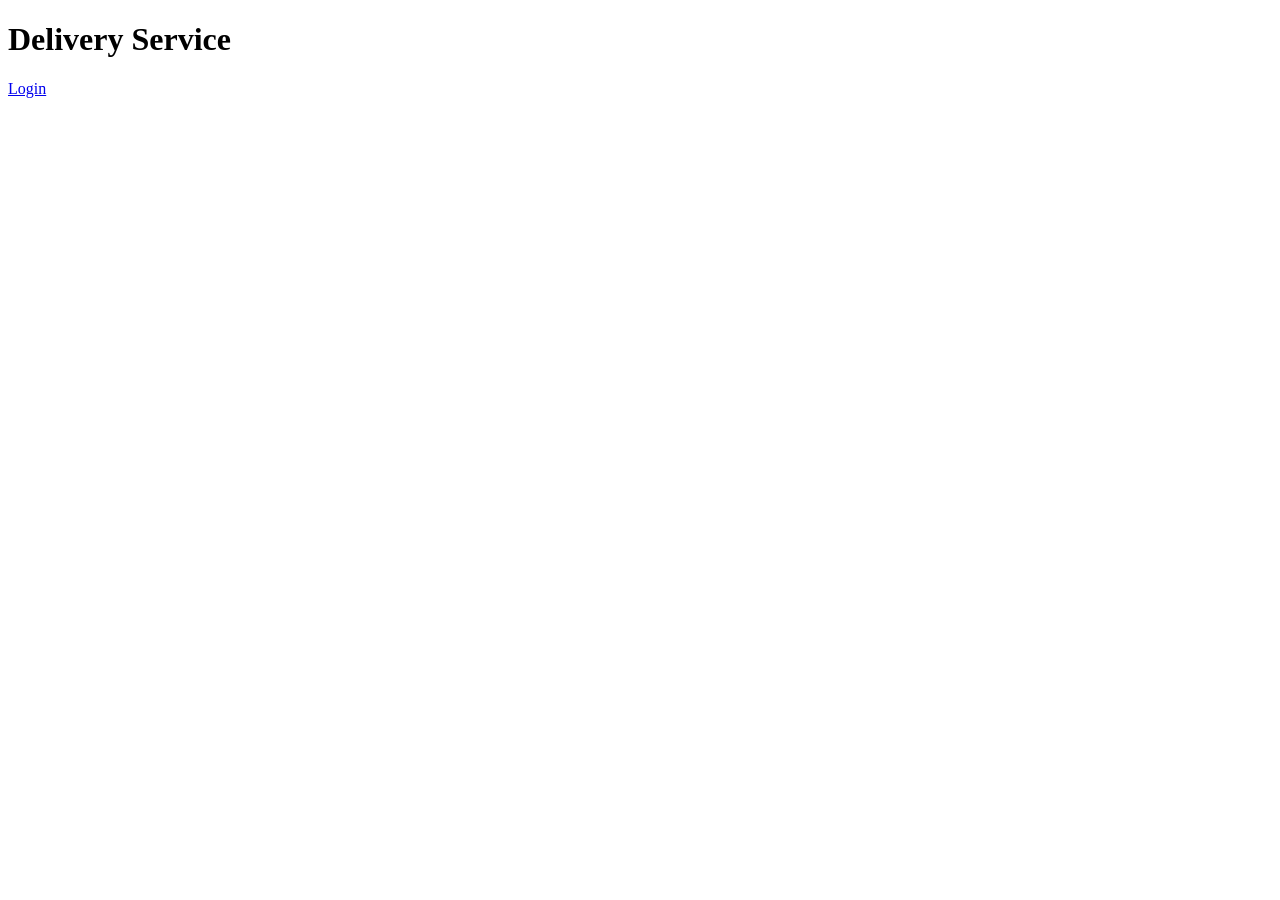
<file: src/main/resources/static/index.html>
<!DOCTYPE html>
<html lang="en">
<head>
    <meta charset="UTF-8">
    <meta name="viewport" content="width=device-width, initial-scale=1.0">
    <script src="script.js" defer></script>
    <link rel="stylesheet" href="style.css">
    <title>DeliveryService</title>
</head>
<body>
    <header>
        <h1 id="logo">Delivery Service</h1>
    </header>

    <main>
        <section id="login">
            <div id="login-card">
                <a href="/pages/client.html">Login</a>
            </div>
        </section>
    </main>
    
</body>
</html>
</file>
<file: src/main/resources/static/style.css>
form {
    display: flex;
    flex-direction: column;
    gap: 1rem;
}

dialog {
    width: 30vw;
    padding: 2rem;
}
</file>
